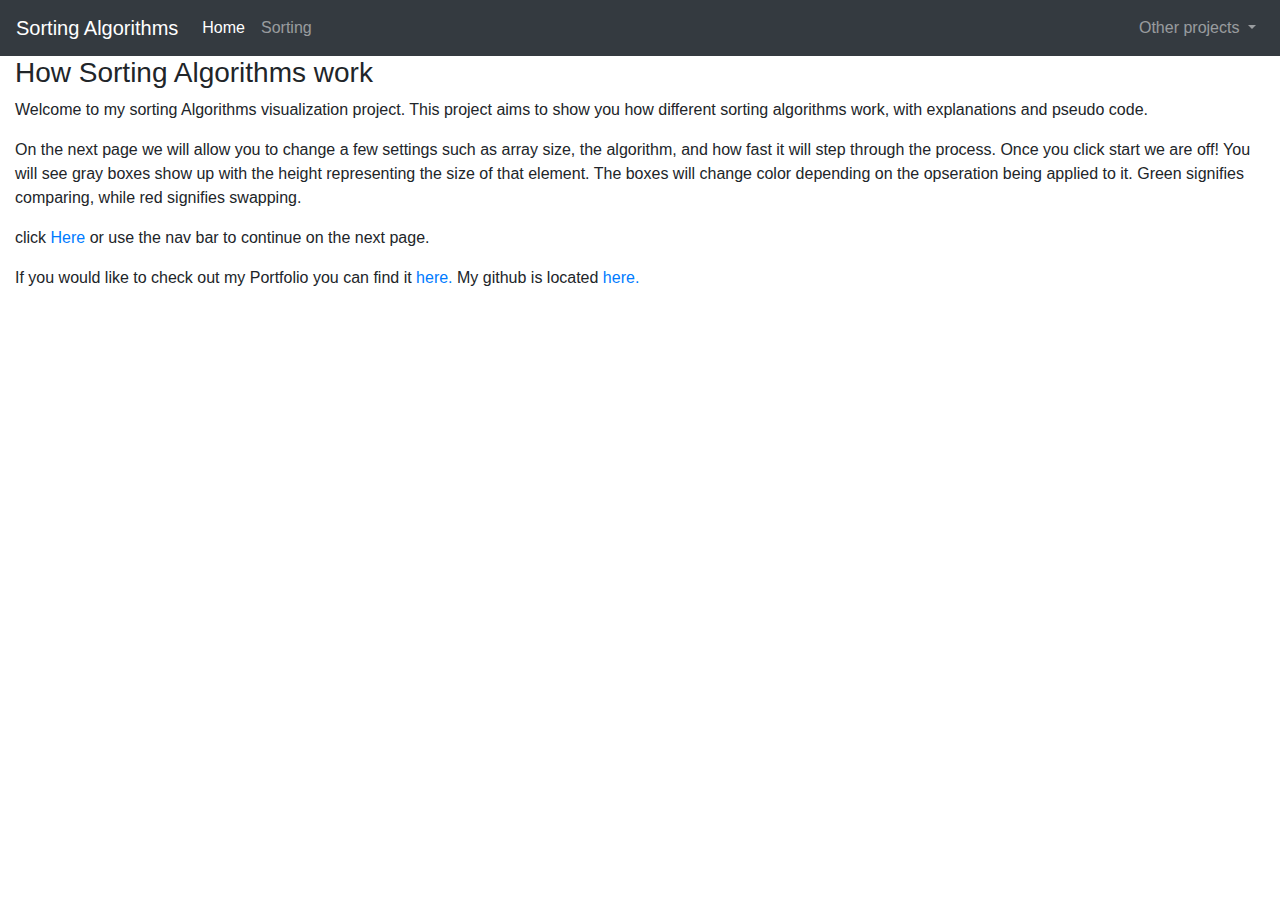
<file: index.html>
<!DOCTYPE html>
    <head>
        <title> Sorting Algorithms </title>
        <script src="js/lib/jquery-3.4.1.min.js"></script>
        <script src="js/lib/bootstrap.min.js"> </script>
        <script src='js/sort.js'></script>
        <link href="css/lib/bootstrap.min.css" rel="stylesheet">
        <link href="css/style.css" rel="stylesheet">
        <style>
        </style>
    </head>
    <body>
        <div class='nav-justified'>
            <nav class="navbar navbar-expand-lg navbar-dark bg-dark">
                <ul class="navbar-nav mr-auto">
                    <span class="navbar-brand mb-0 h1">Sorting Algorithms</span>
                    <li class="nav-item active">
                            <a class="nav-link" href="index.html">Home <span class="sr-only">(current)</span></a>
                    </li>
                    <li class="nav-item">
                        <a class="nav-link" href="sorting.html">Sorting</a>
                    </li>
                </ul>
                <ul class="navbar-nav ml-auto">
                    <li class="nav-item dropdown">
                        <a class="nav-link dropdown-toggle" href="#" id="navbarDropdownMenuLink" role="button" data-toggle="dropdown" aria-haspopup="true" aria-expanded="false">
                                    Other projects
                        </a>
                        <div class="dropdown-menu" aria-labelledby="navbarDropdownMenuLink">
                            <a class="dropdown-item" href="https://hodgint.github.io/PathfindingDemo/index.html">Pathfinding</a>
                            <a class="dropdown-item" href="https://hodgint.github.io">Portfolio</a>
                        </div>
                    </li>
                </ul>
            </nav>
        </div>
      
        <div class='container-fluid' id="mainPage">
            <h3>How Sorting Algorithms work</h3>
            <p> Welcome to my sorting Algorithms visualization project. This project aims to show you how different sorting algorithms work,
                with explanations and pseudo code.
            </p>
            <p>
            </p>
            <p>
                On the next page we will allow you to change a few settings such as array size, the algorithm, and how fast it will step
                through the process. Once you click start we are off! You will see gray boxes show up with the height representing the size
                of that element. The boxes will change color depending on the opseration being applied to it. Green signifies comparing, while red
                signifies swapping.
            </p>
            <p>
                click <a href="sorting.html"> Here</a> or use the nav bar to continue on the next page.
            </p>
            <p>
                If you would like to check out my Portfolio you can find it <a href='http://hodgint.github.io'>here.</a> 
                My github is located <a href="https://github.com/hodgint">here.</a>
            </p>
        </div>

        <script> 
        </script>
    </body>
</html>
</file>
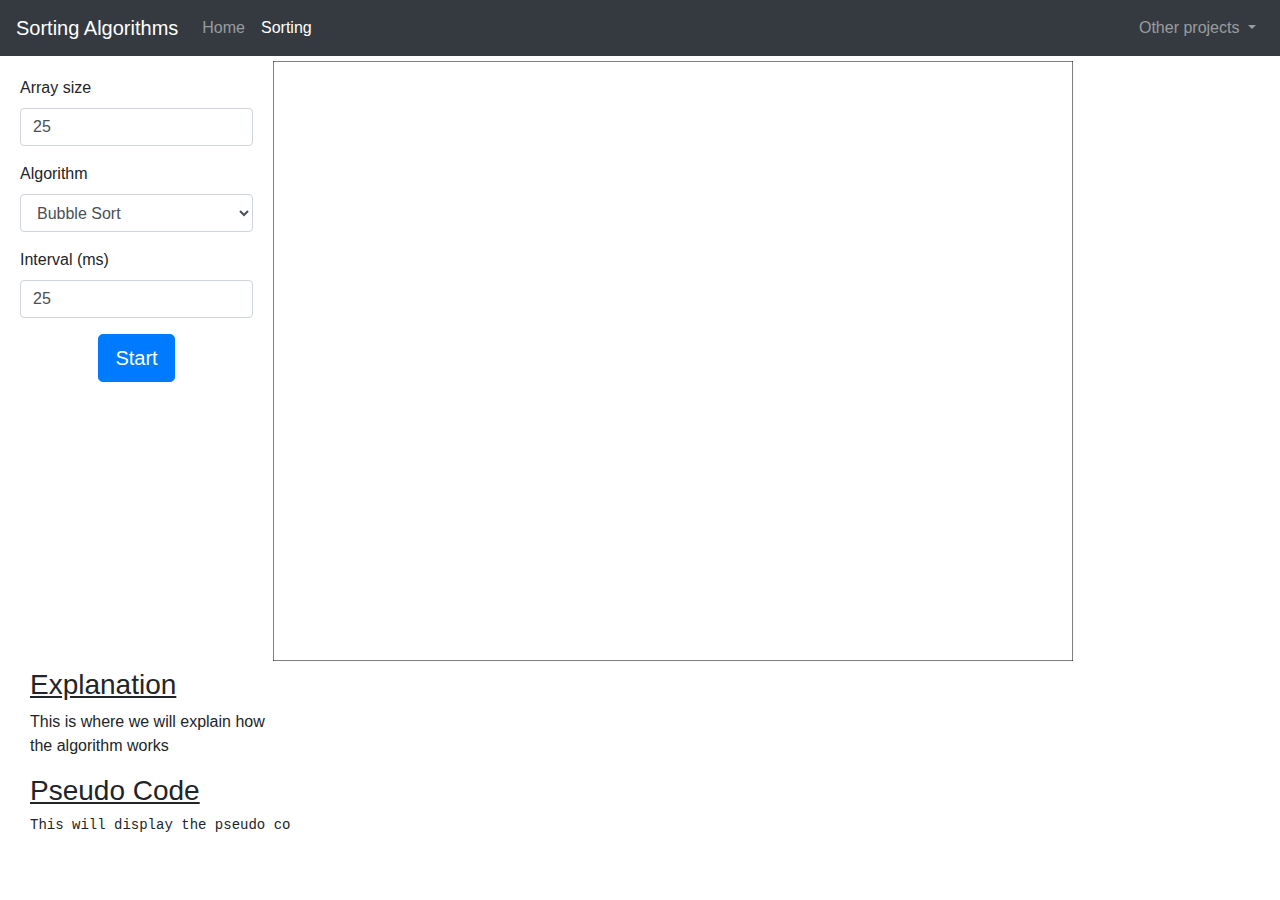
<file: sorting.html>
<!DOCTYPE html>
    <head>
        <title> Sorting Algorithms </title>
        <script src="js/lib/jquery-3.4.1.min.js"></script>
        <script src="js/lib/bootstrap.min.js"> </script>
        <script src='js/sort.js'></script>
        <link href="css/lib/bootstrap.min.css" rel="stylesheet">
        <link href="css/style.css" rel="stylesheet">
        <style>
        </style>
    </head>
    <body>
        <div class='nav-justified'>
            <nav class="navbar navbar-expand-lg navbar-dark bg-dark">
                <ul class="navbar-nav mr-auto">
                    <span class="navbar-brand mb-0 h1">Sorting Algorithms</span>
                    <li class="nav-item">
                            <a class="nav-link" href="index.html">Home <span class="sr-only">(current)</span></a>
                    </li>
                    <li class="nav-item active">
                        <a class="nav-link" href="sorting.html">Sorting</a>
                    </li>
                </ul>
                <ul class="navbar-nav ml-auto">
                    <li class="nav-item dropdown">
                        <a class="nav-link dropdown-toggle" href="#" id="navbarDropdownMenuLink" role="button" data-toggle="dropdown" aria-haspopup="true" aria-expanded="false">
                                    Other projects
                        </a>
                        <div class="dropdown-menu" aria-labelledby="navbarDropdownMenuLink">
                            <a class="dropdown-item" href="https://hodgint.github.io/PathfindingDemo/index.html">Pathfinding</a>
                            <a class="dropdown-item" href="https://hodgint.github.io">Portfolio</a>
                        </div>
                    </li>
                </ul>
            </nav>
        </div>
        <div class='container-fluid' id='sortPage'>
            <div class='row'>
                <!-- Left side panel-->
                <div class='col-xs-3' id='sidebar'>
                    <div class='form-group'>
                        <label for='#arrSize'>Array size</label>
                        <input id='arrSize' class='form-control' type='number' value="25"/>
                    </div>
                    <div class="form-group">
                        <label for='#algoSelect'>Algorithm</label>
                        <select class='form-control'id='algoSelect'>    
                            <option value='bubble'>Bubble Sort</option>
                            <option value='selection'>Selection Sort</option>
                            <option value='insertion'>Insertion Sort</option>
                            <option value='merge'>Merge Sort</option>
                            <!-- <option value='quick'>Quick Sort</option> -->
                            <!-- <option value='heap'>Heap Sort</option> -->
                        </select>
                    </div>
                    <div class='form-group'>
                            <label for='#interval'>Interval (ms)</label>
                            <input id='interval' class='form-control' type='number' value="25"/>
                          </div>
                    <div class='text-center'>
                        <button class='btn btn-lg btn-primary' id='start'>Start</button>
                    </div>
                    <p id="timer" style="padding: 5px"> </p>
                </div>
                <!-- Canvas-->
                <div class='col-xs-9' id='canvas-div'>
                    <canvas width="800px" height="600px" id="main-canvas">
                </div>
                <!-- Right sidebar -->
                <div class='col-sm-3' id='explanation'  >
                    <div class='container-fluid'>
                           
                        <h3 style="text-decoration: underline;">Explanation</h3>
                        <p id='explanationPara'> This is where we will explain how the algorithm works</p>
                    </div>
                    <div class='container' id='code'>
                            <h3 id='psuedoTitle'>Pseudo Code</h3>
                            <pre id='codeSnippet'>This will display the pseudo code for the algorithm</pre> 
                    </div>
            </div>
        </div>
        <script src="js/buttons.js"> </script>
    </body>
</html>
</file>
<file: css/style.css>
#sidebar {
  padding: 20px;
}

#explanation {
  width: 800px;
}

#psuedoTitle {
  text-decoration: underline;
}

#main-canvas {
  padding-top: 5px;
}
</file>
